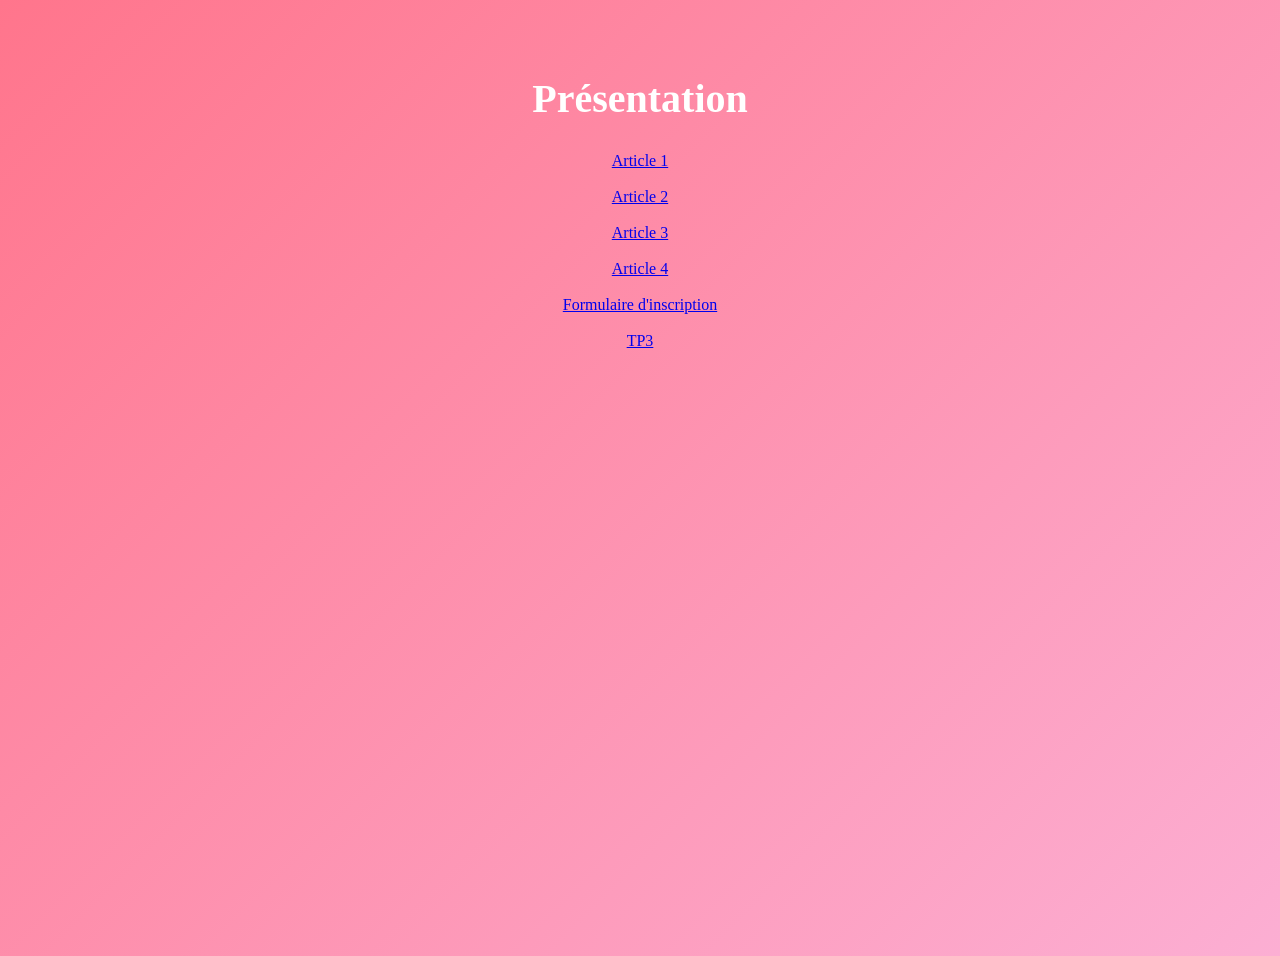
<file: index.html>
<!DOCTYPE html>
<html>
<head>
	<meta charset="utf-8">
	<meta name="viewport" content="width=device-width, initial-scale=1">
	<title></title>
	<link rel="stylesheet" type="text/css" href="style2.css">
</head>
<body>
<h1> Présentation</h1>
<a href="article1.html"> Article 1 </a> <br>
<a href="article2.html"> Article 2 </a> <br>
<a href="article3.html"> Article 3 </a> <br>
<a href="article4.html"> Article 4 </a> <br>
<a href="formulaire.html"> Formulaire d'inscription </a> <br>
<a href="tp3.html"> TP3</a> <br>




</body>
</html>
</file>
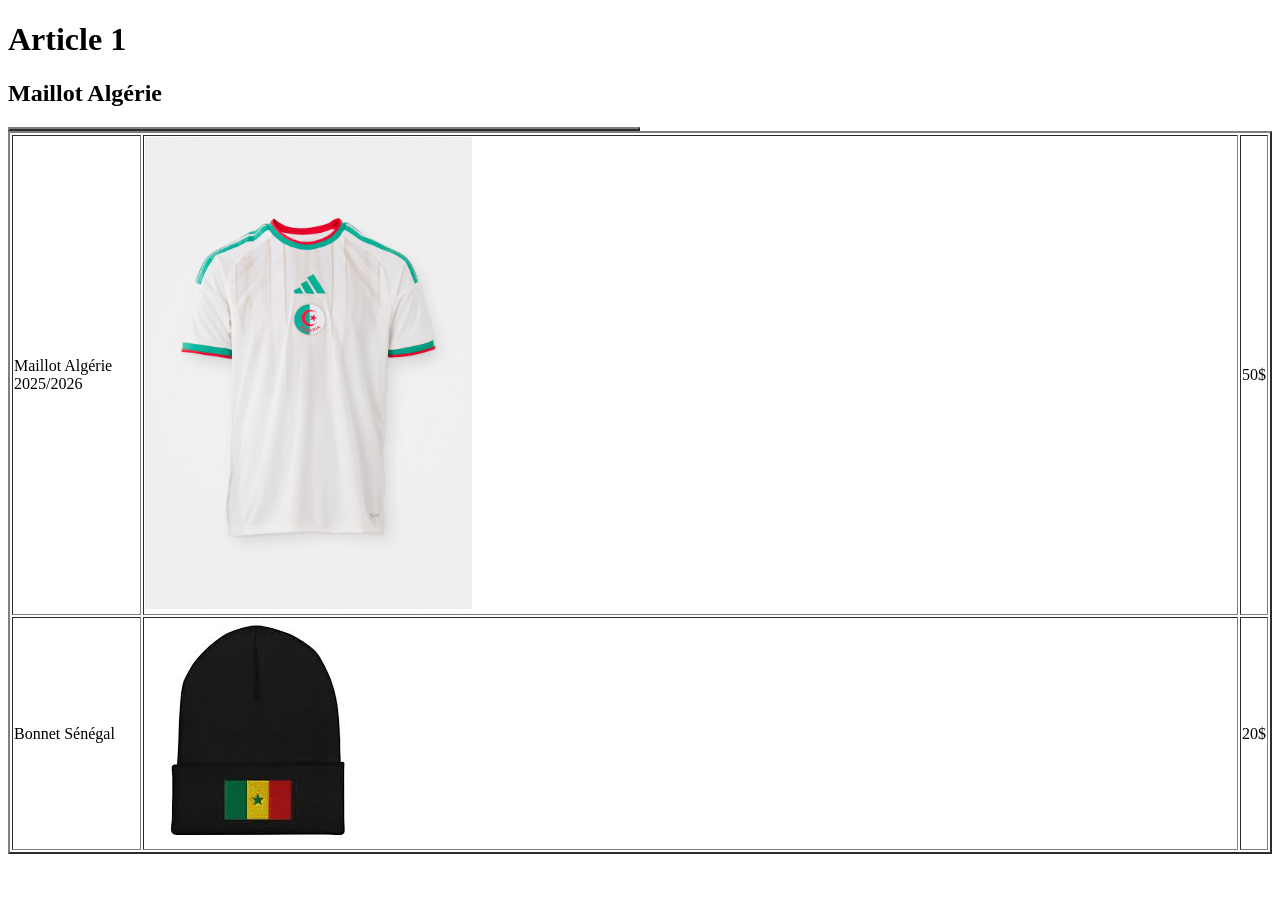
<file: article1.html>
<!DOCTYPE html>
<html>
<head>
	<meta charset="utf-8">
	<meta name="viewport" content="width=device-width, initial-scale=1">
	<title></title>
</head>
<body>
<table border="2px" width="50%">
<h1> Article 1 </h1>
<h2>Maillot Algérie</h2>
<table border="2px" width="100%">
<tr> <td> Maillot Algérie 2025/2026 </td>   <td> <img src="alg.webp" width="30%"> </td> <td> 50$ </td> </tr>
<tr> <td> Bonnet Sénégal </td> <td> <img src="bonnet.jpg"> </td> <td> 20$ </td> </tr>


</body>
</html>
</file>
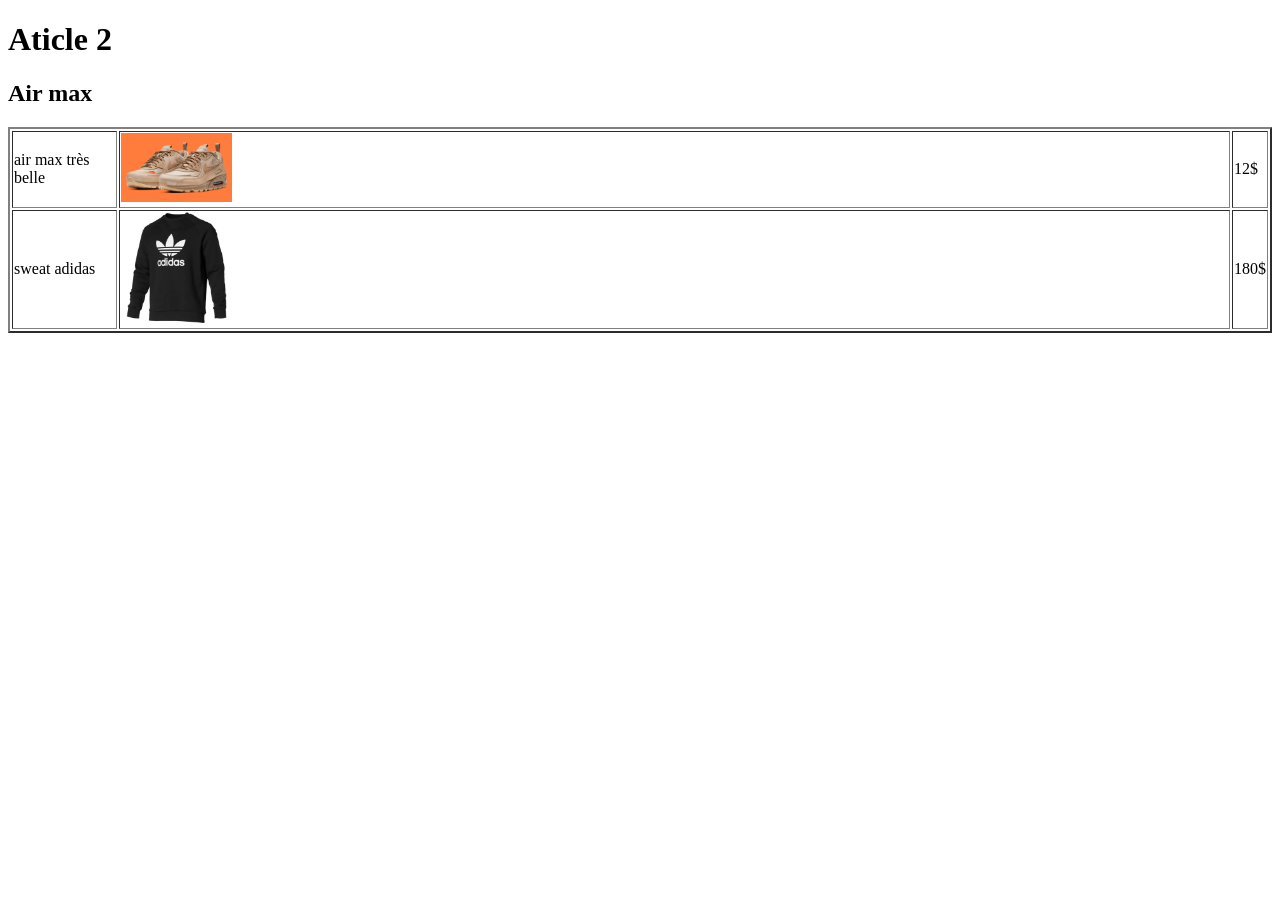
<file: article2.html>
<!DOCTYPE html>
<html>
<head>
	<meta charset="utf-8">
	<meta name="viewport" content="width=device-width, initial-scale=1">
	<title></title>
</head>
<body>
<h1> Aticle 2 </h1>
<h2>Air max</h2>
<table border="2px" width="100%">
<tr> <td> air max très belle</td>   <td> <img src="air max.jpg" width="10%"> </td> <td> 12$ </td> </tr>
<tr> <td> sweat adidas </td> <td> <img src="pull adidas.webp"width="10%"> </td> <td> 180$ </td> </tr>
</body>
</html>


</table>
</body>
</html>
</file>
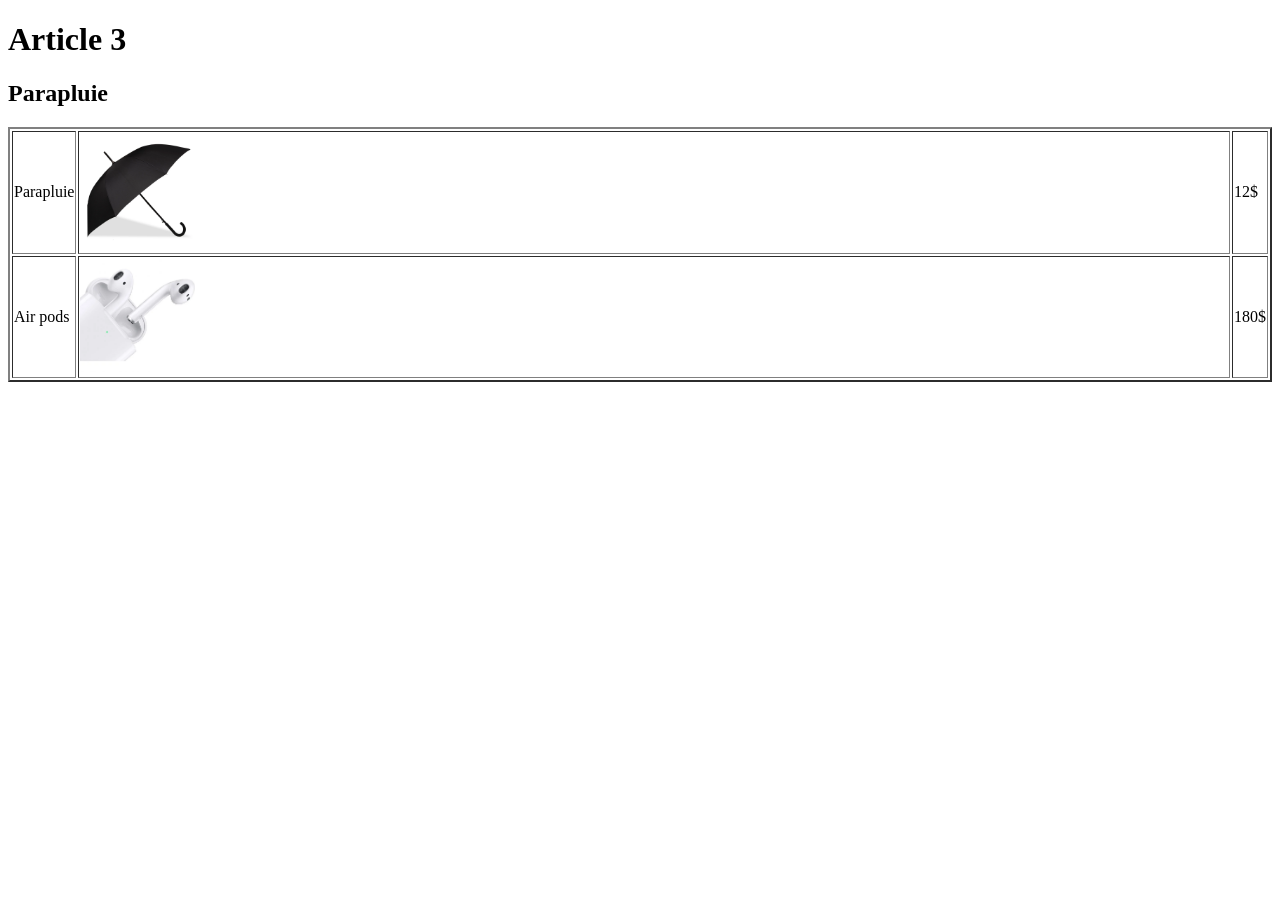
<file: article3.html>
<!DOCTYPE html>
<html>
<head>
	<meta charset="utf-8">
	<meta name="viewport" content="width=device-width, initial-scale=1">
	<title></title>
</head>
<body>
<h1> Article 3 </h1>
<h2>Parapluie</h2>
<table border="2px" width="100%">
<tr> <td> Parapluie</td>   <td> <img src="parapluie.webp" width="10%"> </td> <td> 12$ </td> </tr>
<tr> <td> Air pods </td> <td> <img src="airpods.webp"width="10%"> </td> <td> 180$ </td> </tr>
</body>
</html>




</body>
</html>
</file>
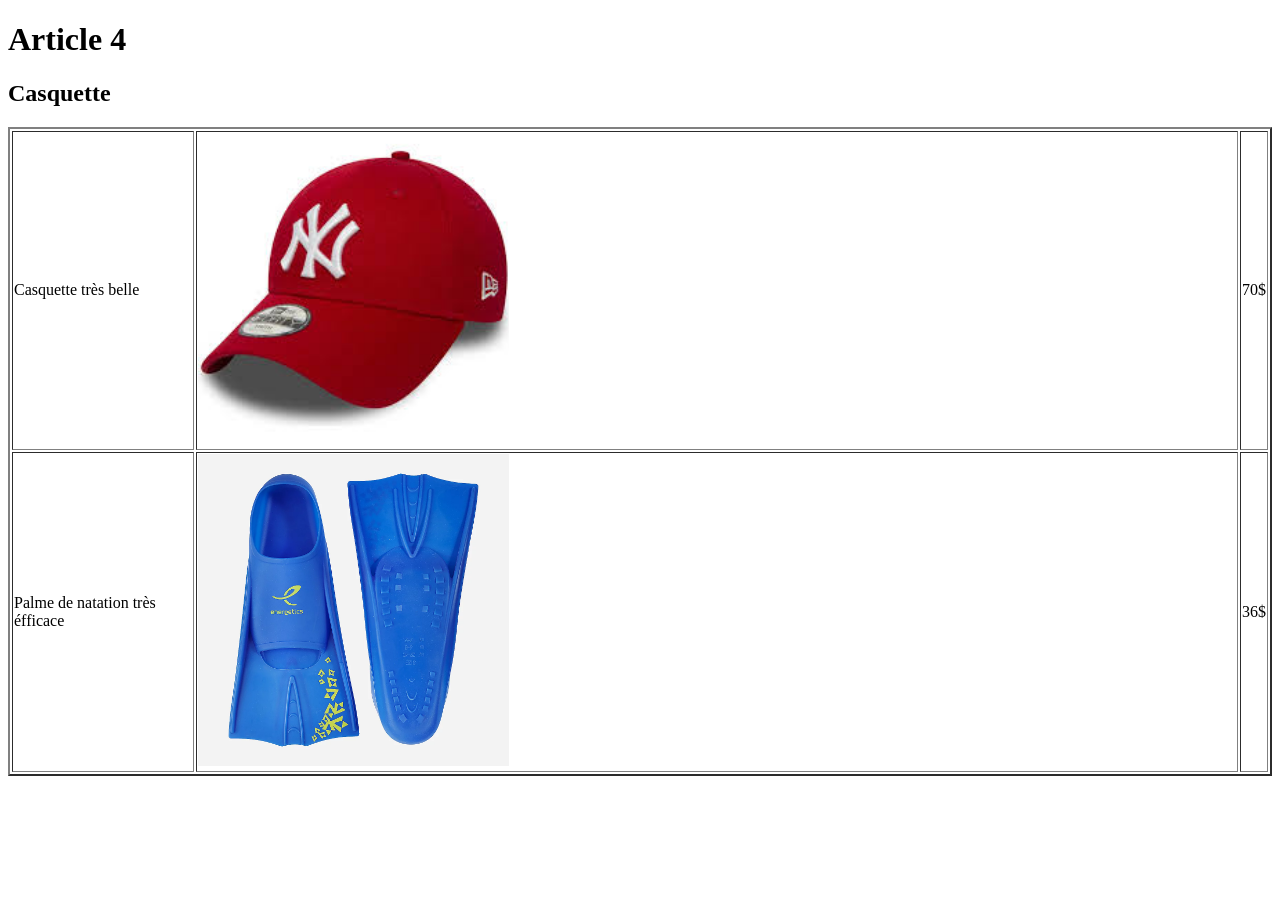
<file: article4.html>
<!DOCTYPE html>
<html>
<head>
	<meta charset="utf-8">
	<meta name="viewport" content="width=device-width, initial-scale=1">
	<title></title>
</head>
<body>
<h1> Article 4 </h1>
<h2> Casquette </h2>
<table border="2px" width="100%">
<tr> <td> Casquette très belle </td>   <td> <img src="casquette.jpg" width="30%"> </td> <td> 70$ </td> </tr>
<tr> <td> Palme de natation très éfficace </td> <td> <img src="palme.webp"width="30%"> </td> <td> 36$ </td> </tr>

</body>
</html>
</file>
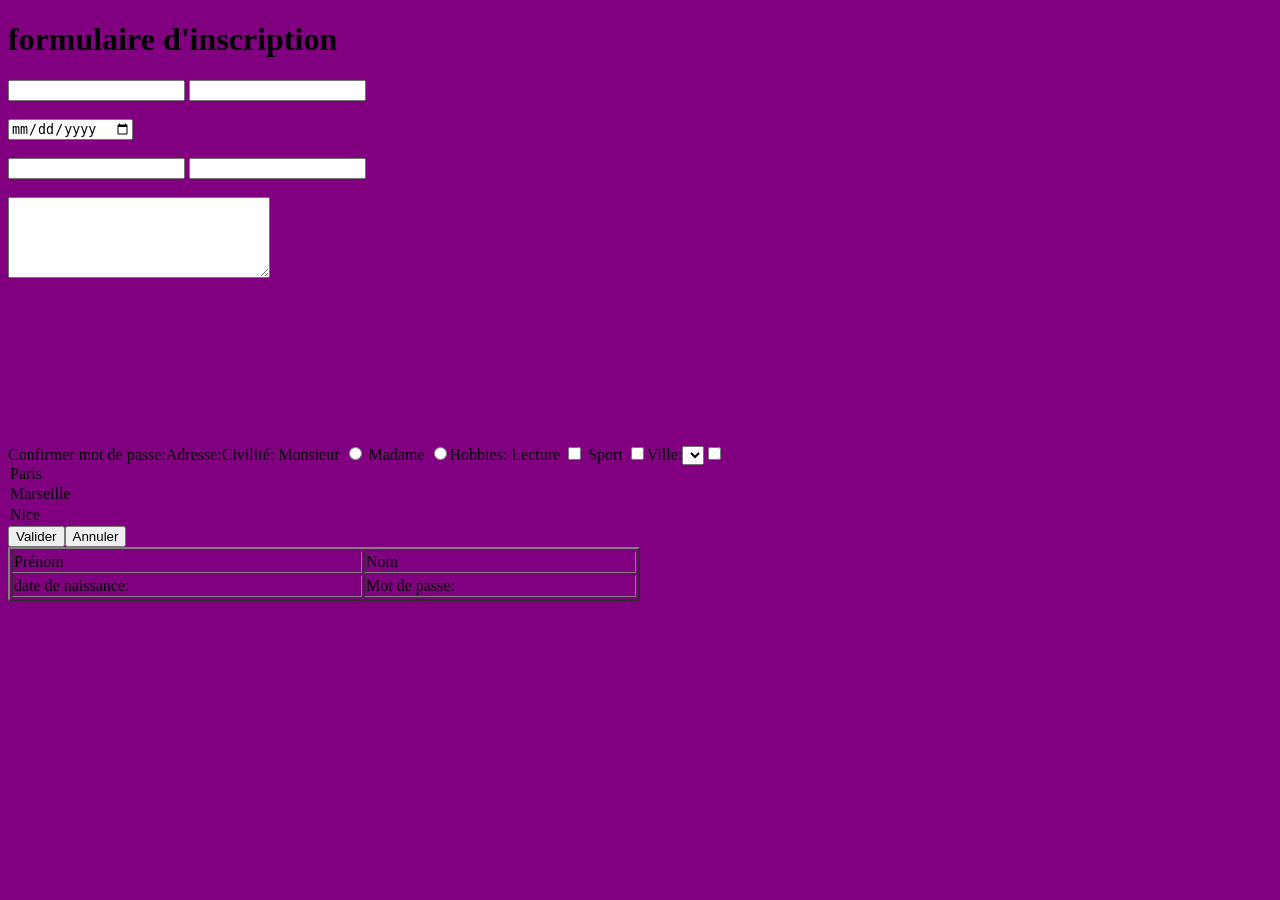
<file: formulaire.html>
<!DOCTYPE html>
<html>
<head>
	<meta charset="utf-8">
	<meta name="viewport" content="width=device-width, initial-scale=1">
	<title></title>
</head>
<body bgcolor="purple">
	<h1> formulaire d'inscription </h1>

<input type="texte"name="t1">


<input type="texte" name="t2">

<br> <BR>


<input type="date" name="d1">

<br> <br>


<input type="password" name="p1">

<input type="password" name="p2">

<br> <br>

<textarea rows="5" cols="30"></textarea>

<br> <br>




<br> <br>





<br> <br>





<br> <br>


<br> <br>



<table border="2" width="50%">
<tr> <td> <label> Prénom </label> </td> <td> <label> Nom </label> </td> </tr>
<tr> <td> <label>date de naissance:</label> </td> <td> <label>Mot de passe:</label> </td> </tr>
</td><label>Confirmer mot de passe:</label> </tr> </td> <label>Adresse:</label> </tr>
</td> <label>Civilité:</label> </tr> </td> Monsieur <input type="radio" name="r1">
</td> Madame <input type="radio" name="r1">
</td> <label>Hobbies:</label> </tr> </td> Lecture <input type="checkbox" name="c1"> </tr>
</td> Sport <input type="checkbox" name="c1"> </tr>
 </td> <label>Ville:</label> </tr>
</td> <select> </tr>
</td> Voyage <input type="checkbox" name="c1"> </tr>
</td> <option>Paris</option> </tr>
</td> <option>Marseille</option> </tr>
</td> <option>Nice</option></tr>
</td> </select> </tr>
</td><button> Valider </button> </tr>
</td> <button> Annuler </button> </tr>
</td> </tr>
</table>





</body>
</html>
</file>
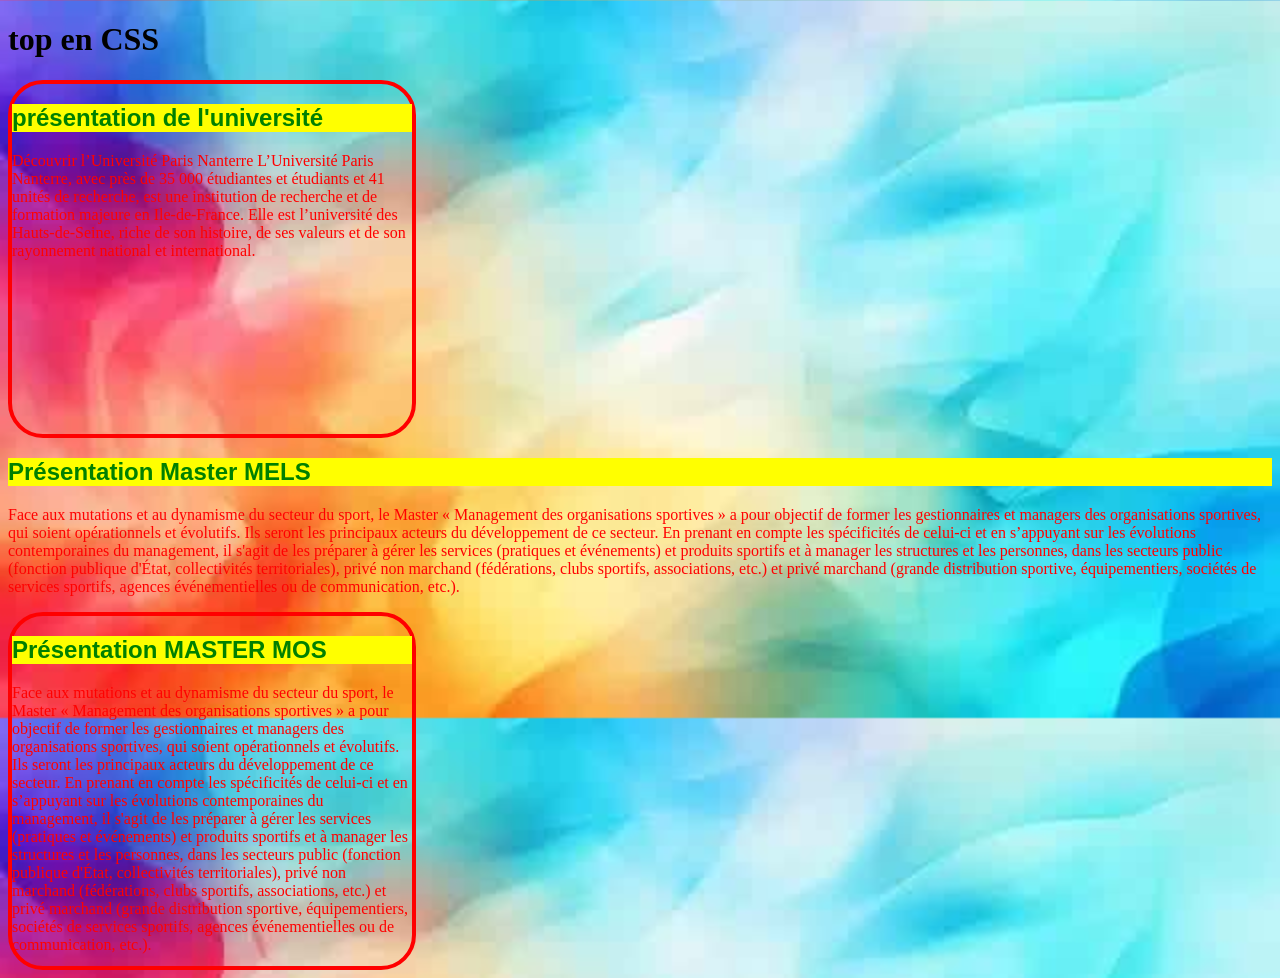
<file: tp3.html>
<!DOCTYPE html>
<html>
<head>
	<meta charset="utf-8">
	<meta name="viewport" content="width=device-width, initial-scale=1">

	<link rel="stylesheet" type="text/css" href="style.css">
	<title></title>




</head>
<body>

<h1> top en CSS </h1>
<div>
<h2> présentation de l'université </h2>
<p>
Découvrir l’Université Paris Nanterre
L’Université Paris Nanterre, avec près de 35 000 étudiantes et étudiants et 41 unités de recherche, est une institution de recherche et de formation majeure en Ile-de-France. Elle est l’université des Hauts-de-Seine, riche de son histoire, de ses valeurs et de son rayonnement national et international.
</div>
<h2> Présentation Master MELS</h2>
<p> Face aux mutations et au dynamisme du secteur du sport, le Master « Management des organisations sportives » a pour objectif de former les gestionnaires et managers des organisations sportives, qui soient opérationnels et évolutifs. Ils seront les principaux acteurs du développement de ce secteur. En prenant en compte les spécificités de celui-ci et en s’appuyant sur les évolutions contemporaines du management, il s'agit de les préparer à gérer les services (pratiques et événements) et produits sportifs et à manager les structures et les personnes, dans les secteurs public (fonction publique d'État, collectivités territoriales), privé non marchand (fédérations, clubs sportifs, associations, etc.) et privé marchand (grande distribution sportive, équipementiers, sociétés de services sportifs, agences événementielles ou de communication, etc.).
</div>
	<div>
	<h2> Présentation MASTER MOS</h2>
	<p class="special">Face aux mutations et au dynamisme du secteur du sport, le Master « Management des organisations sportives » a pour objectif de former les gestionnaires et managers des organisations sportives, qui soient opérationnels et évolutifs. Ils seront les principaux acteurs du développement de ce secteur. En prenant en compte les spécificités de celui-ci et en s’appuyant sur les évolutions contemporaines du management, il s'agit de les préparer à gérer les services (pratiques et événements) et produits sportifs et à manager les structures et les personnes, dans les secteurs public (fonction publique d'État, collectivités territoriales), privé non marchand (fédérations, clubs sportifs, associations, etc.) et privé marchand (grande distribution sportive, équipementiers, sociétés de services sportifs, agences événementielles ou de communication, etc.).
		</div>




</body>
</html>
</file>
<file: style2.css>
Parfait 😎🔥 on va faire un truc plus stylé :

🌸 Fond rose dégradé moderne

✨ Animations plus fluides

🖼️ Images qui défilent automatiquement (slider CSS)

📂 Menu déroulant amélioré

✅ 1️⃣ Remplace ton HTML par ceci :
<!DOCTYPE html>
<html>
<head>
    <meta charset="utf-8">
    <meta name="viewport" content="width=device-width, initial-scale=1">
    <title>Présentation</title>
    <link rel="stylesheet" href="style.css">
</head>
<body>

<h1>Présentation</h1>

<nav>
    <ul class="menu">
        <li><a href="#">Articles ▾</a>
            <ul class="submenu">
                <li><a href="article1.html">Article 1</a></li>
                <li><a href="article2.html">Article 2</a></li>
                <li><a href="article3.html">Article 3</a></li>
                <li><a href="article4.html">Article 4</a></li>
            </ul>
        </li>

        <li><a href="formulaire.html">Formulaire</a></li>
        <li><a href="tp3.html">TP3</a></li>
    </ul>
</nav>

<!-- Slider -->
<div class="slider">
    <div class="slides">
        <img src="https://picsum.photos/800/300?1">
        <img src="https://picsum.photos/800/300?2">
        <img src="https://picsum.photos/800/300?3">
    </div>
</div>

</body>
</html>

✅ 2️⃣ Maintenant ton fichier style.css
/* Reset */
* {
    margin: 0;
    padding: 0;
    box-sizing: border-box;
    font-family: Arial, sans-serif;
}

/* Fond rose animé */
body {
    height: 100vh;
    background: linear-gradient(-45deg, #ff9a9e, #fad0c4, #fbc2eb, #ff758c);
    background-size: 400% 400%;
    animation: gradientMove 10s ease infinite;
    display: flex;
    flex-direction: column;
    align-items: center;
    padding-top: 40px;
    color: white;
}

/* Animation du fond */
@keyframes gradientMove {
    0% { background-position: 0% 50%; }
    50% { background-position: 100% 50%; }
    100% { background-position: 0% 50%; }
}

/* Titre */
h1 {
    margin-bottom: 30px;
    font-size: 40px;
    animation: fadeDown 1s ease;
}

@keyframes fadeDown {
    from { opacity: 0; transform: translateY(-30px); }
    to { opacity: 1; transform: translateY(0); }
}

/* Menu */
nav {
    background: rgba(255,255,255,0.2);
    backdrop-filter: blur(10px);
    padding: 15px 30px;
    border-radius: 15px;
    margin-bottom: 40px;
}

.menu {
    list-style: none;
    display: flex;
    gap: 30px;
}

.menu li {
    position: relative;
}

.menu a {
    text-decoration: none;
    color: white;
    font-weight: bold;
    padding: 10px 15px;
    transition: 0.3s;
}

.menu a:hover {
    background: white;
    color: #ff4e8b;
    border-radius: 8px;
}

/* Sous-menu */
.submenu {
    display: none;
    position: absolute;
    top: 40px;
    left: 0;
    list-style: none;
    background: white;
    border-radius: 10px;
    overflow: hidden;
    min-width: 150px;
}

.submenu li {
    border-bottom: 1px solid #eee;
}

.submenu li:last-child {
    border-bottom: none;
}

.submenu a {
    color: #ff4e8b;
    display: block;
    padding: 10px;
}

.submenu a:hover {
    background: #ffe0eb;
}

/* Animation menu */
.menu li:hover .submenu {
    display: block;
    animation: slideDown 0.4s ease;
}

@keyframes slideDown {
    from { opacity: 0; transform: translateY(-10px); }
    to { opacity: 1; transform: translateY(0); }
}

/* SLIDER */
.slider {
    width: 800px;
    height: 300px;
    overflow: hidden;
    border-radius: 20px;
    box-shadow: 0 10px 30px rgba(0,0,0,0.3);
}

.slides {
    display: flex;
    width: 300%;
    animation: slide 12s infinite;
}

.slides img {
    width: 800px;
    height: 300px;
    object-fit: cover;
}

/* Animation défilement images */
@keyframes slide {
    0% { transform: translateX(0); }
    33% { transform: translateX(-800px); }
    66% { transform: translateX(-1600px); }
    100% { transform: translateX(0); }
}
</file>
<file: style.css>
body{
	background-image: url(imagejpg.jpg);
	background-size: 100%;
}

p{
	color: red;
}
h2{
	color: green;
}
h2
{
	color: green;
	background-color: yellow;
	font-family: Arial;
}
.special
{
	background color: pink;
}
div
{
	border: 4px red solid;
	border-radius: 35px;
	width: 400px;
	height: 350px;
}
</file>
